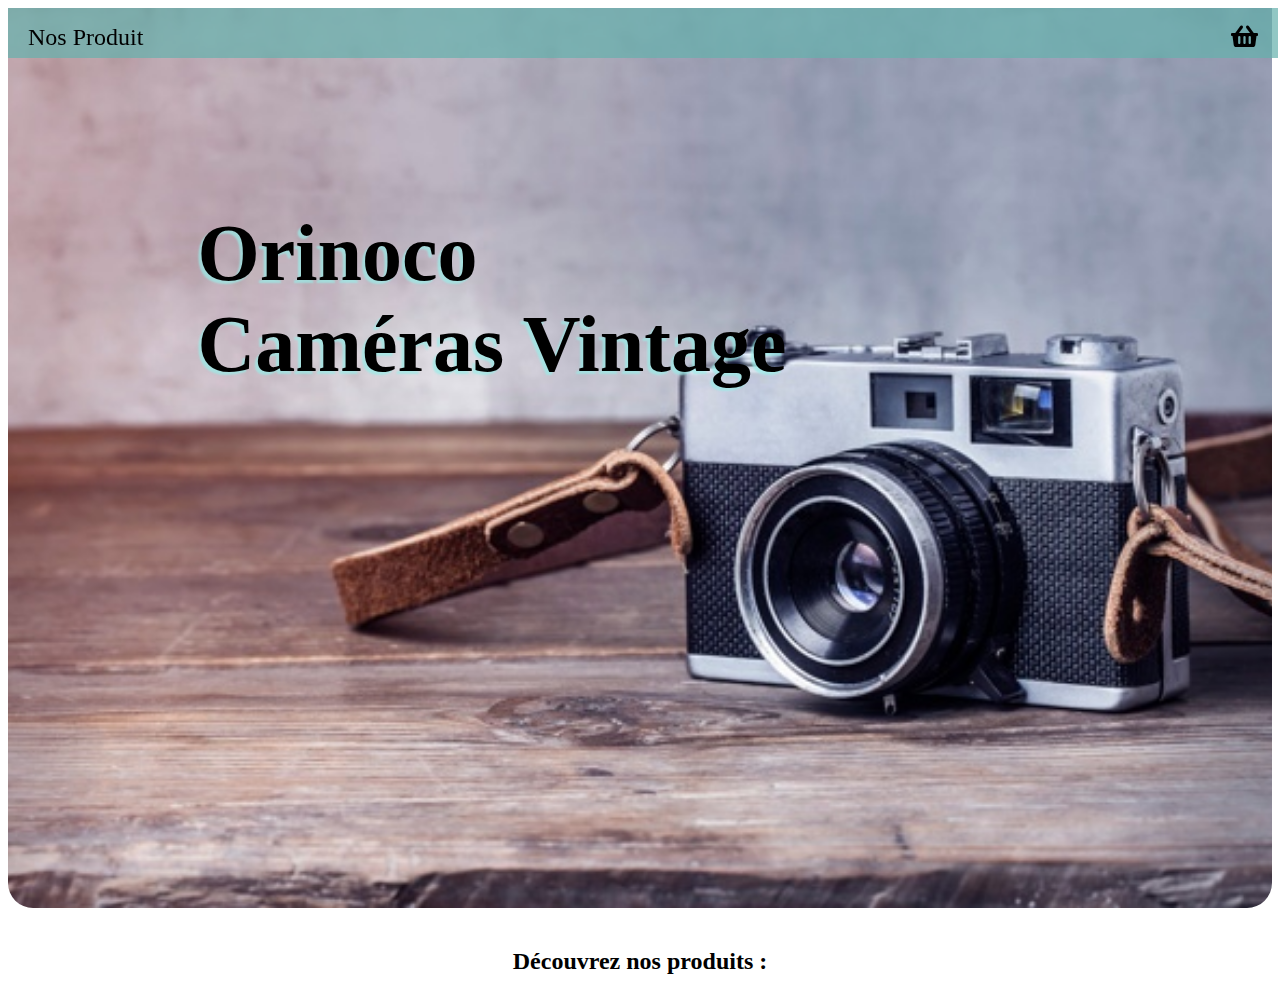
<file: frontend/index.html>
<!DOCTYPE html>
<html lang="fr">
<head>
    <meta charset="UTF-8">
    <meta http-equiv="X-UA-Compatible" content="IE=edge">
    <meta name="viewport" content="width=device-width, initial-scale=1.0">
    <link rel="stylesheet" href="https://cdnjs.cloudflare.com/ajax/libs/font-awesome/5.13.1/css/all.min.css">
    <link rel="stylesheet" href="./style.css">
    <title>Document</title>

</head>
<body>
    <header>    
        <nav>
            <ul>
                <li><a href="#nosProduit">Nos Produit</a></li>
                <li>
                    <a href="panier.html">
                        <i class="fas fa-shopping-basket"></i>
                    </a>
                </li>
            </ul>
        </nav>
        <h1>Orinoco <br> Caméras Vintage</h1>
    </header>
    <main>
        <div class="container">
            <h2 id="nosProduit">Découvrez nos produits : </h2> 
            <div class="row">
                

            </div>
        </div>
        
    </main>

<script src="./js/index.js"></script>
</body>
</html>
</file>
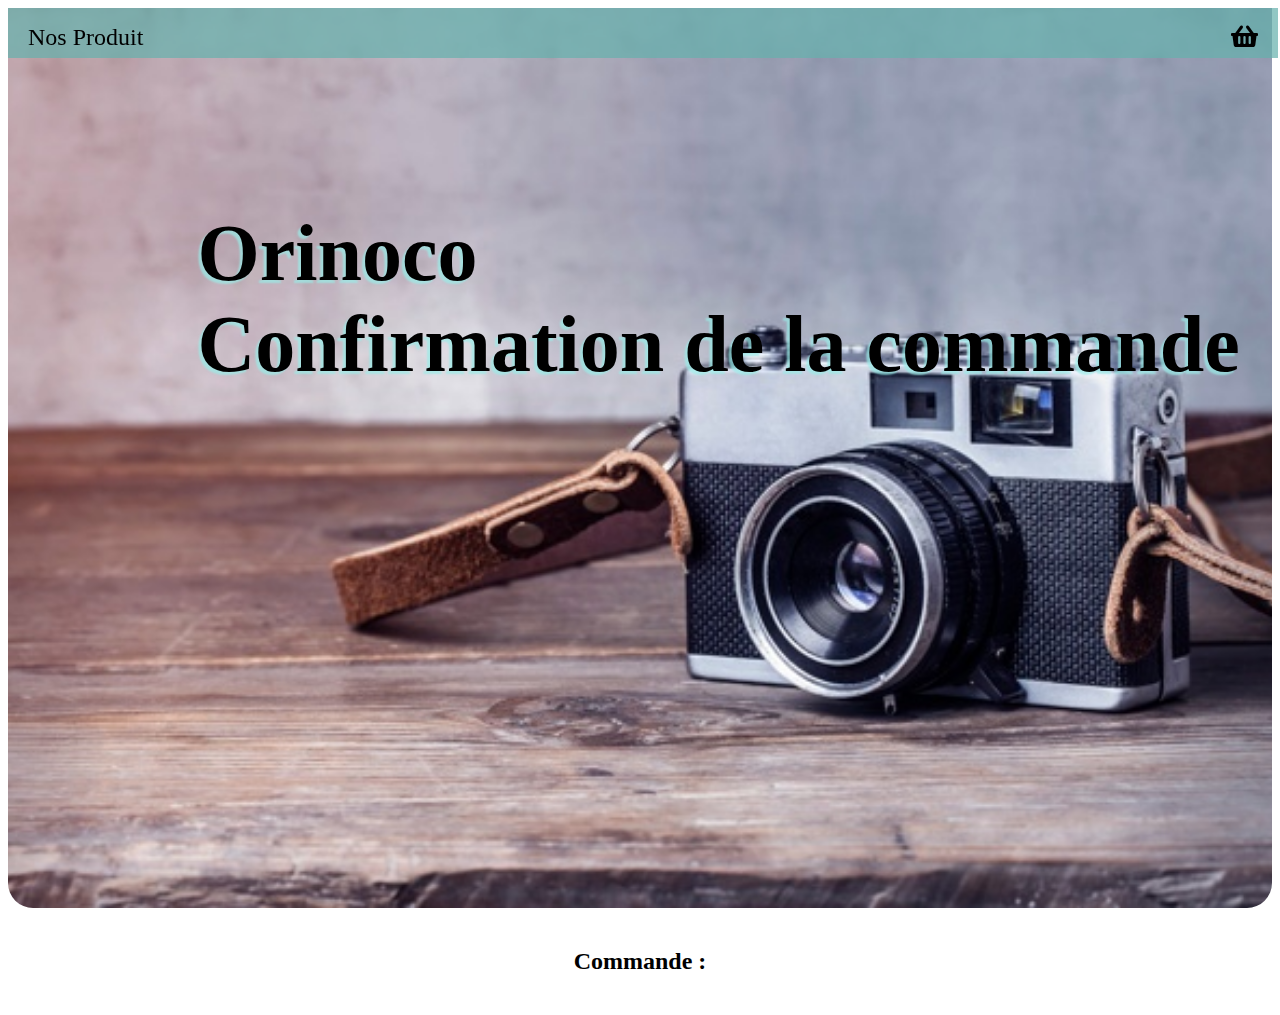
<file: frontend/order.html>
<!DOCTYPE html>
<html lang="fr">

<head>
    <meta charset="UTF-8">
    <meta http-equiv="X-UA-Compatible" content="IE=edge">
    <meta name="viewport" content="width=device-width, initial-scale=1.0">
    <link rel="stylesheet" href="https://cdnjs.cloudflare.com/ajax/libs/font-awesome/5.13.1/css/all.min.css">
    <link rel="stylesheet" href="./style.css">
    <title>Document</title>

</head>

<body>
    <header>
        <nav>
            <ul>
                <li><a href="index.html">Nos Produit</a></li>
                <li>
                    <a href="panier.html">
                        <i class="fas fa-shopping-basket"></i>
                    </a>
                </li>
            </ul>
        </nav>
        <h1>Orinoco <br> Confirmation de la commande</h1>
    </header>
    <main>
        <div class="container">
            <h2 id="nosProduit">Commande  : </h2>
            <div class="card2">
               

            </div>
        </div>

    </main>

    <script src="./js/order.js"></script>
</body>

</html>
</file>
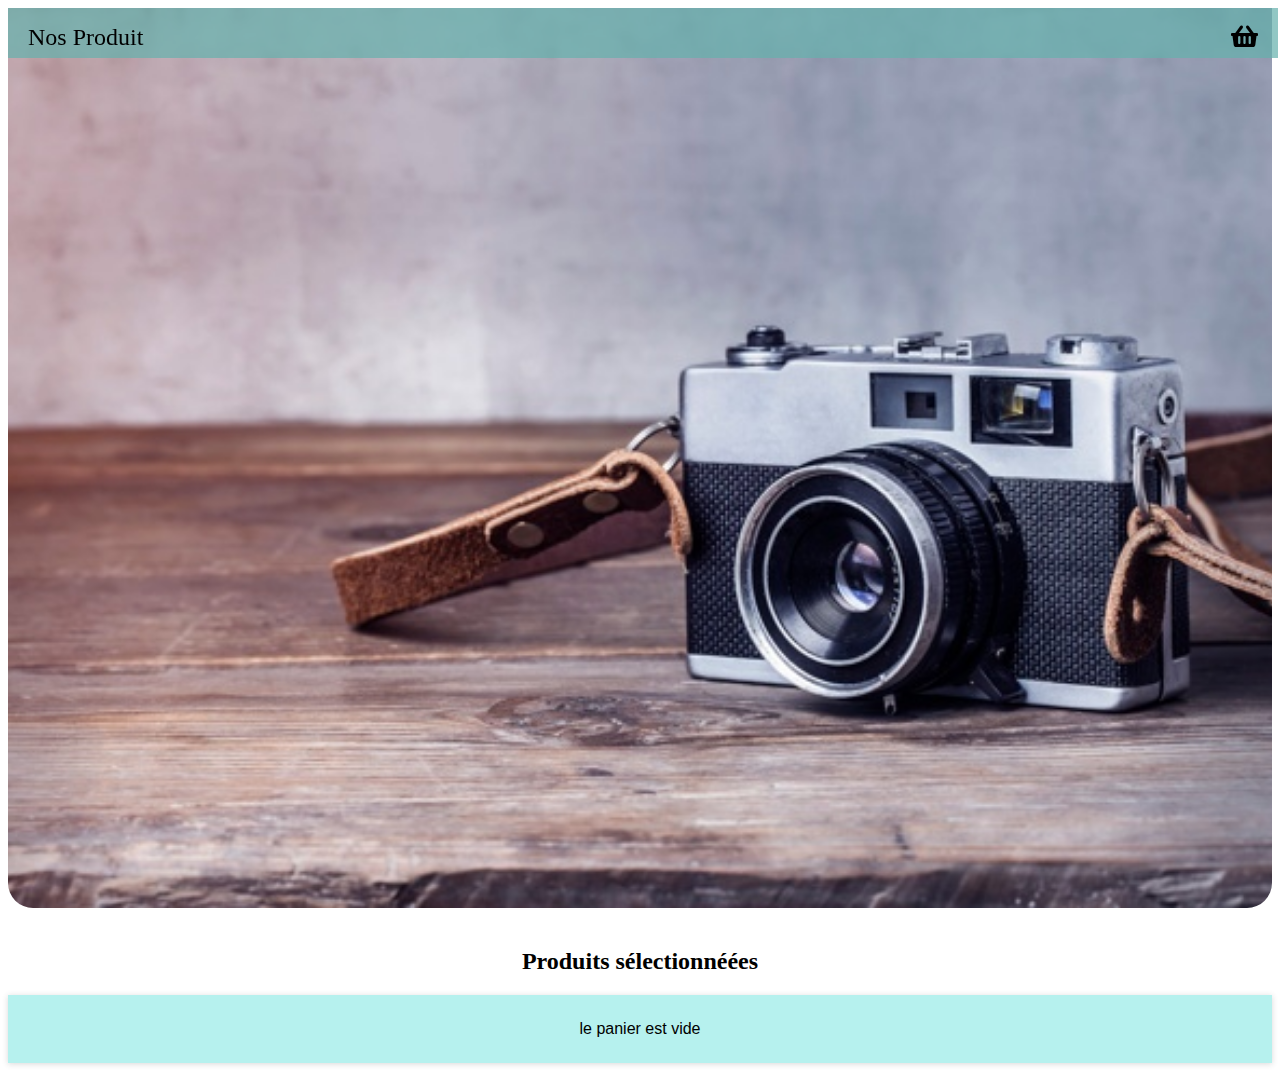
<file: frontend/panier.html>
<!DOCTYPE html>
<html lang="fr">

<head>
    <meta charset="UTF-8">
    <meta http-equiv="X-UA-Compatible" content="IE=edge">
    <meta name="viewport" content="width=device-width, initial-scale=1.0">
    <link rel="stylesheet" href="https://cdnjs.cloudflare.com/ajax/libs/font-awesome/5.13.1/css/all.min.css">
    <link rel="stylesheet" href="./style.css">
    <title>Page panier</title>

</head>

<body>
    <header>
        <nav>
            <ul>
                <li><a href="index.html">Nos Produit</a></li>
                <li>
                    <a href="panier.html">
                        <i class="fas fa-shopping-basket"></i>
                    </a>
                </li>
            </ul>
        </nav>
    </header>
    <main>
        <h2>Produits sélectionnéées</h2>
        <div class="card2">



        </div>
        

    </main>
    
    <script src="./js/panier.js"></script>
</body>

</html>
</file>
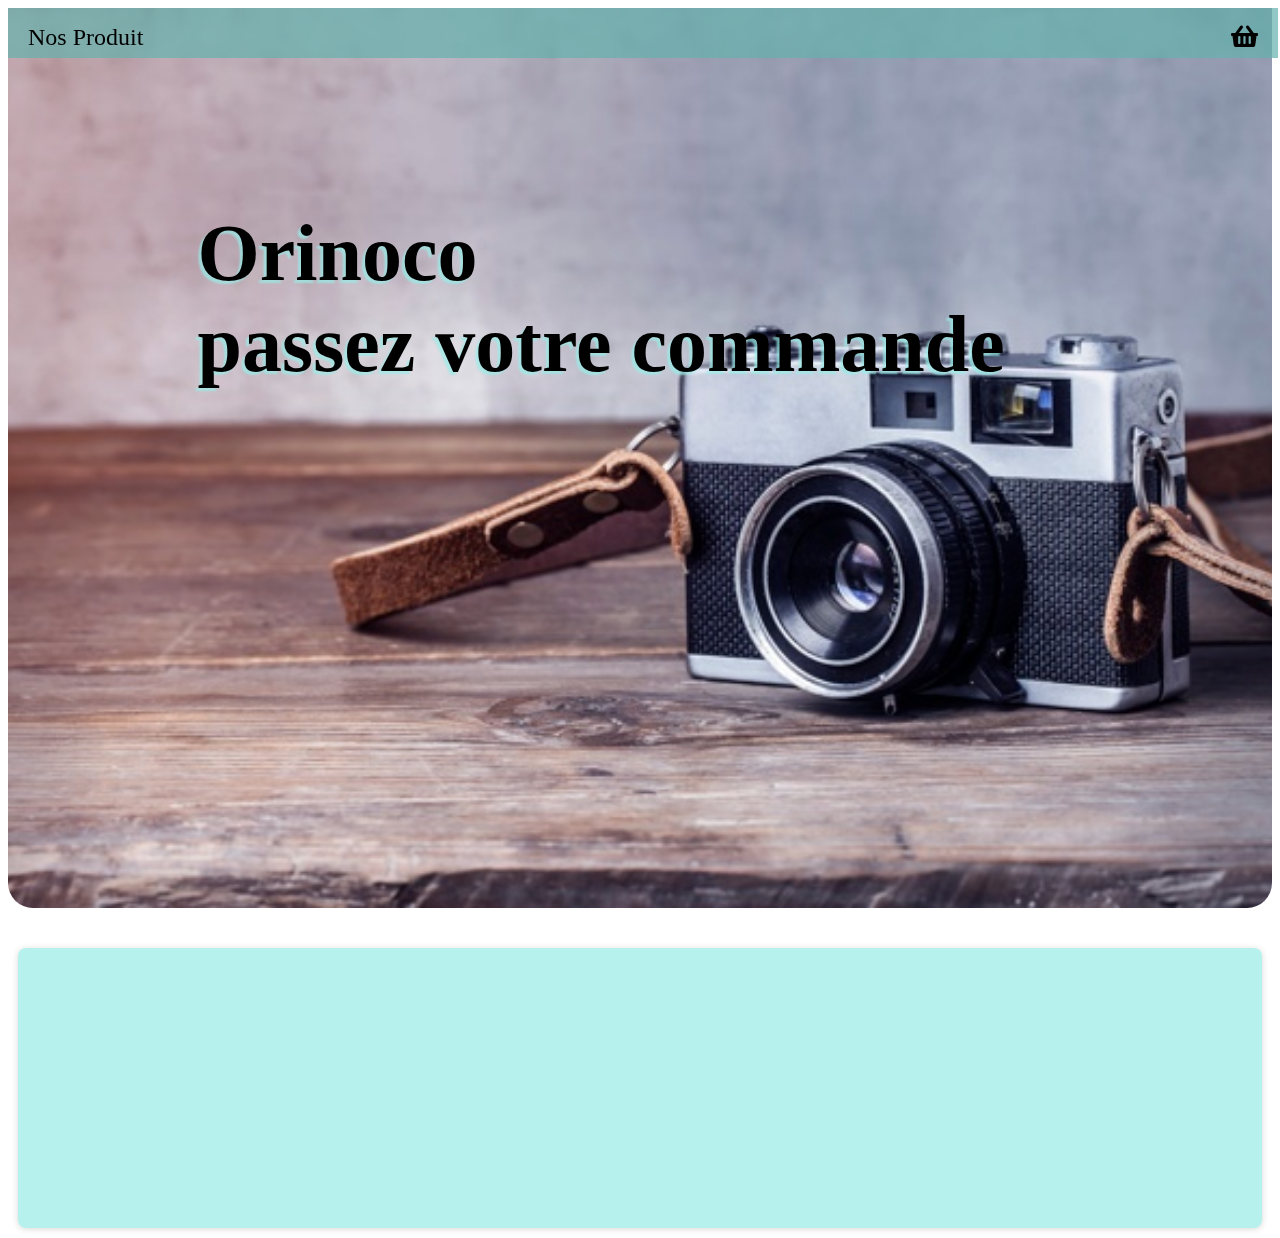
<file: frontend/produit.html>
<!DOCTYPE html>
<html lang="fr">

<head>
    <meta charset="UTF-8">
    <meta http-equiv="X-UA-Compatible" content="IE=edge">
    <meta name="viewport" content="width=device-width, initial-scale=1.0">
    <link rel="stylesheet" href="https://cdnjs.cloudflare.com/ajax/libs/font-awesome/5.13.1/css/all.min.css">
    <link rel="stylesheet" href="./style.css">
    <title>commande</title>

</head>

<body>
    <header>
        <nav>
            <ul>
                <li><a href="index.html">Nos Produit</a></li>
                <li>
                    <a href="panier.html">
                        <i class="fas fa-shopping-basket"></i>
                    </a>
                </li>
            </ul>
        </nav>
        <h1>Orinoco <br> passez votre commande</h1>
    </header>
    <main>

      <div class="card">
    
        
      </div>
    </main>
    
    <script src="./js/produit.js"></script> 
</body>

</html>
</file>
<file: frontend/style.css>
html {
    scroll-behavior: smooth;
}
h2, h3 , h4, .nav-item, #transition, footer {
    text-align: center;
}
/* ************Header*************** */
header {
    background: url(./images/main.jpg) no-repeat 50% 50%;
    background-size: cover;
    height: 100vh;
    border-radius: 0 0 25px 25px;
    margin-bottom: 40px;
}
h1{
    font-size: 5em;
    padding: 200px 0 0 15%;
    text-shadow: -3px 3px 2px rgba(153, 235, 231, 0.719);
    animation: flash 1000ms ease-in-out ;
    margin: 0;
    
}
@keyframes flash {
    0% {
        opacity: 0;
    }
    100% {
        opacity: 1;
    }
}

.row{
    
 display: flex;
  flex-wrap: wrap;
  margin: 0 auto;
  width: 90%;
}
.card2 {
    min-width: 250px;
    background: rgba(153, 235, 231, 0.719);
    text-align: center;
    font-family: Verdana, Geneva, Tahoma, sans-serif;
    box-shadow: 0 1px 6px rgba(51, 51, 51, 0.192);
    margin:  20px 0;
    display: grid;
    overflow: hidden;
    cursor: pointer;
}
.recap {
    display: flex;
    padding: 25px ;
}
.total{
    display: flex;
    padding: 25px 0;
    justify-content: space-around;
    background:rgba(87, 139, 137, 0.719); ;
}
.panier-vide{

    padding: 25px 0;
}
.card {
  flex: 1 0 25%;
  min-width: 250px;
  margin: 10px;
  padding: 20px 20px 0;
  text-align: center;
  border-radius: 8px;
  background: rgba(153, 235, 231, 0.719);
  font-family: Verdana, Geneva, Tahoma, sans-serif;
  box-shadow: 0 1px 6px rgba(51, 51, 51, 0.192);
  position: relative;
  min-height: 260px;
  display: grid;
  overflow: hidden;
  cursor: pointer;
}
.card img{
    width: 100%;
    margin: auto;
}

.boutonAjout{
    width: 60%;
    height: auto;
    margin: auto;
    border-radius: 10px;
    background-color: white;
    margin-bottom: 20px;
}
/* .card::before {
  content: "";
  height: 76px;
  width: 100%;
  position: absolute;
  background:rgba(102, 102, 102, 0.719); */
  

/* .row :hover{
    transform: scale(1.05) ;

} */
ul{
    display: flex;
    justify-content: space-between;
    padding: 0  20px;
}

li {
    text-decoration: none;
    list-style: none;
    font-size: 1.5em;
}
a {
    text-decoration: none;
    color: #000;
}
nav {
    background: rgba(102, 177, 173, 0.719);
    width: auto;
    height: 50px;
    position: fixed;
    width: 99.2%;
    z-index: 100;
    
}

.card-img{
    width: 100%;
    /* margin: auto; */
    align-items: center;
}
.card-info{
    width: auto;
    /* margin: auto; */
}
.remove{
    text-align: center;
    position: absolute;
    right: 100px
}

.form-order{
    border: solid 2px black;
    background: rgba(160, 204, 201, 0.287);
    display: flex;
    flex-direction: column;
    justify-content: center;
}
form{
display: flex;
flex-direction: column;
/* align-items: center; */
padding-left: 20px;


}
input{
    width: 90%;
}
label{
    margin: 10px 0;
}

#sendForm, .remove-all{
    margin: 15px auto;
    width: 40vh;
    
}
.remove{
    background-color: red;
    border: none;
    cursor: pointer;
}
.remove:hover{
    transform: scale(1.2);
}
.recap{
    border: solid 1px black;
}

.display-price{
    margin: 10px ;
    position: relative;
    border: solid 1px black;
    width: 300px;
    padding: 10px;
}
</file>
